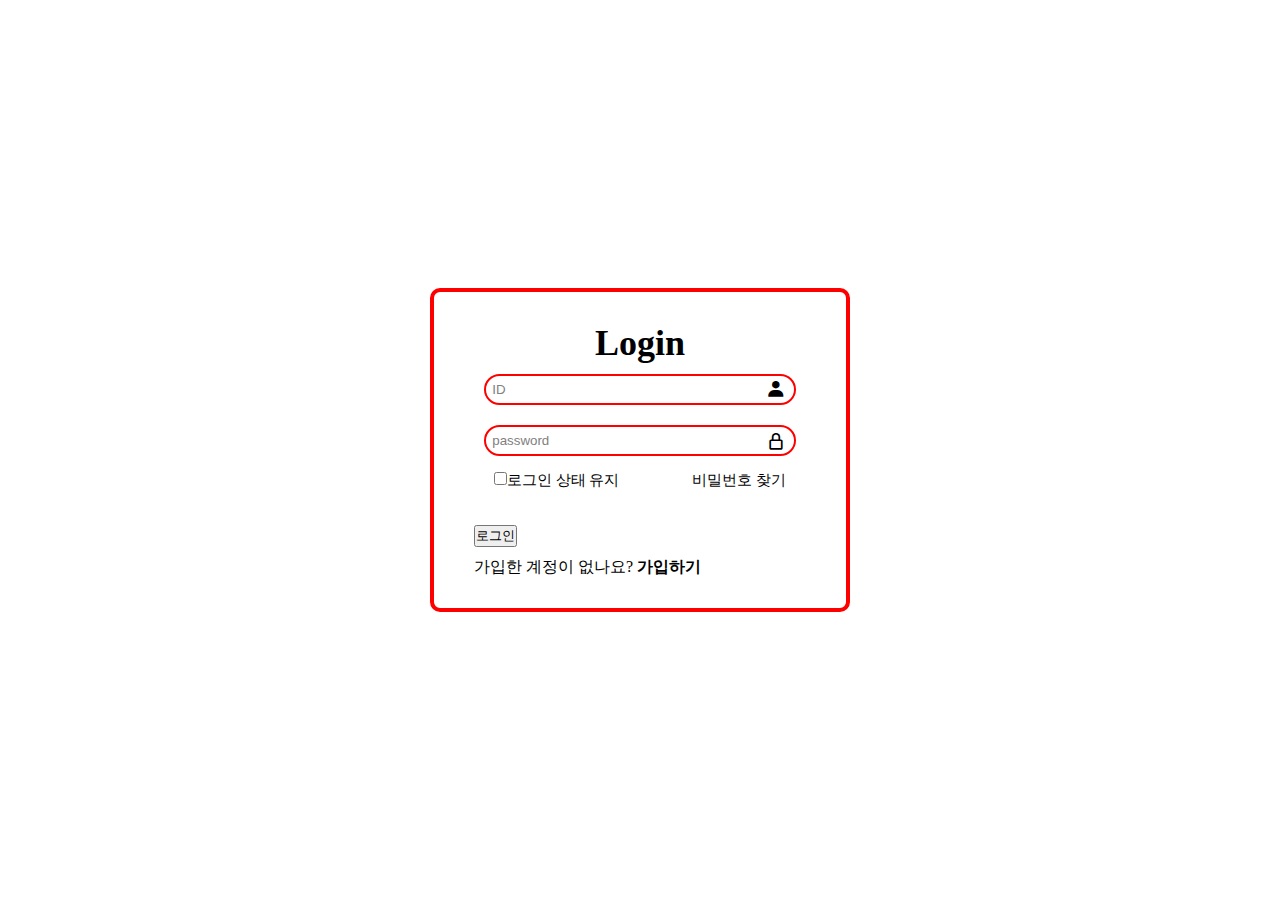
<file: login-form.html>
<!DOCTYPE html>
<html lang="en">
  <head>
    <meta charset="UTF-8" />
    <meta name="viewport" content="width=device-width, initial-scale=1.0" />
    <title>Login Form</title>
    <link rel="stylesheet" href="login-form.css" />
    <link
      href="https://unpkg.com/boxicons@2.1.4/css/boxicons.min.css"
      rel="stylesheet"
    />
  </head>

  <body>
    <div class="wrapper">
      <form action="">
        <h1>Login</h1>
        <div class="input-box">
          <input type="text" placeholder="ID" required />
          <!-- placeholder 짧은 도움말 -->
          <i class="bx bxs-user"></i>
        </div>

        <div class="input-box">
          <input type="password" placeholder="password" required />
          <i class="bx bx-lock-alt"></i>
        </div>

        <div class="remember-forgot">
          <label><input type="checkbox" />로그인 상태 유지</label>
          <a href="#">비밀번호 찾기</a>
        </div>

        <button type="submit" class="btn">로그인</button>

        <div class="register-link">
          <p>가입한 계정이 없나요? <a href="#">가입하기</a></p>
        </div>
      </form>
    </div>
  </body>
</html>
</file>
<file: login-form.css>
* {
  margin: 0;
  padding: 0;
  box-sizing: border-box;
}

body {
  /* 플렉스로 가운데 정렬시킴 */
  display: flex;
  justify-content: center;
  align-items: center;
  height: 100vh;
  background-color: white;
}
.wrapper {
  width: 420px;
  background-color: transparent;
  border: 4px solid red;
  color: redt;
  border-radius: 10px;
  padding: 30px 40px;
}

.wrapper h1 {
  font-size: 36px;
  text-align: center;
}

.wrapper .input-box .button {
  width: 100%;
  height: 50px;
  margin: 20px 0;
}

.input-box input {
  width: 100%;
  height: 100%;
  background-color: transparent;
  outline: none;
  border: 2px solid red;
  border-radius: 40px;
  font: size 16px;
  color: black;
  padding: 2%;
}

.input-box input::placeholder {
  color: gray;
}

.input-box {
  position: relative;
  padding: 10px;
}

.input-box i {
  position: absolute;
  right: 20px;
  top: 50%;
  transform: translateY(-50%);
  font-size: 20px;
}

.btn {
  display: flex;
  margin-bottom: 10px;
}

.wrapper .remember-forgot {
  display: flex;
  justify-content: space-between;
  font-size: 14.5px;
  margin: -15px 0 15px;
  padding: 20px;
}
.remember-forgot label input {
  accent-color: red;
  text-decoration: none;
}

.remember-forgot a {
  color: black;
  text-decoration: none;
}

.register-link p a {
  color: black;
  text-decoration: none;
  font-weight: 600;
}
</file>
